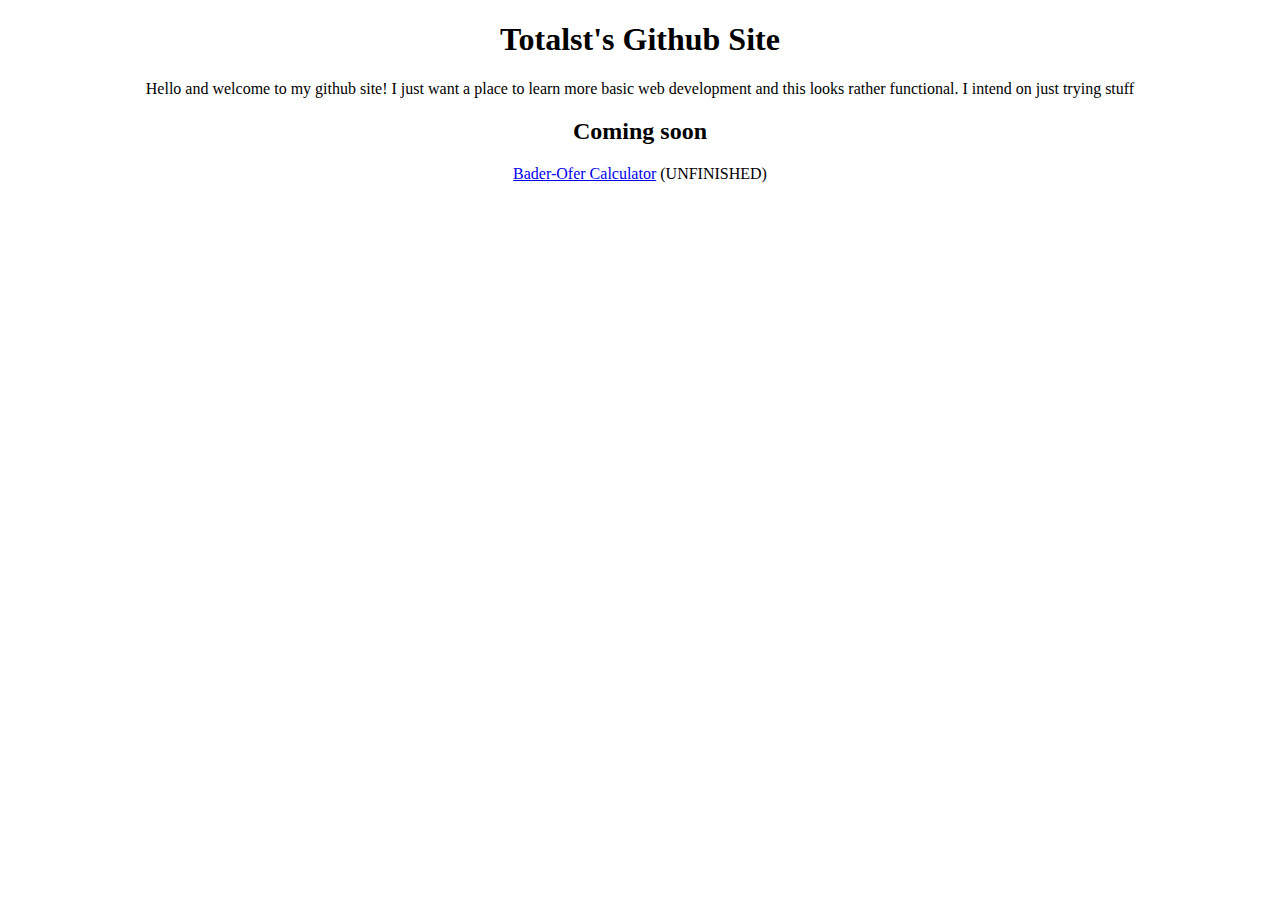
<file: index.html>
<!DOCTYPE html>
 <html>
    <head>
      <link rel="stylesheet" href="index.css">
	  <title>Totalst's github site</title>
    </head>
    <body>
      <h1>Totalst's Github Site</h1>
      <p>Hello and welcome to my github site! I just want a place to learn more basic web development and this looks rather functional. I intend on just trying stuff</p>
      <h2>Coming soon</h2>
      <p><a href="BaderOferCalculator/baderofer.html">Bader-Ofer Calculator</a> (UNFINISHED)<p>
    </body>
</html>
</file>
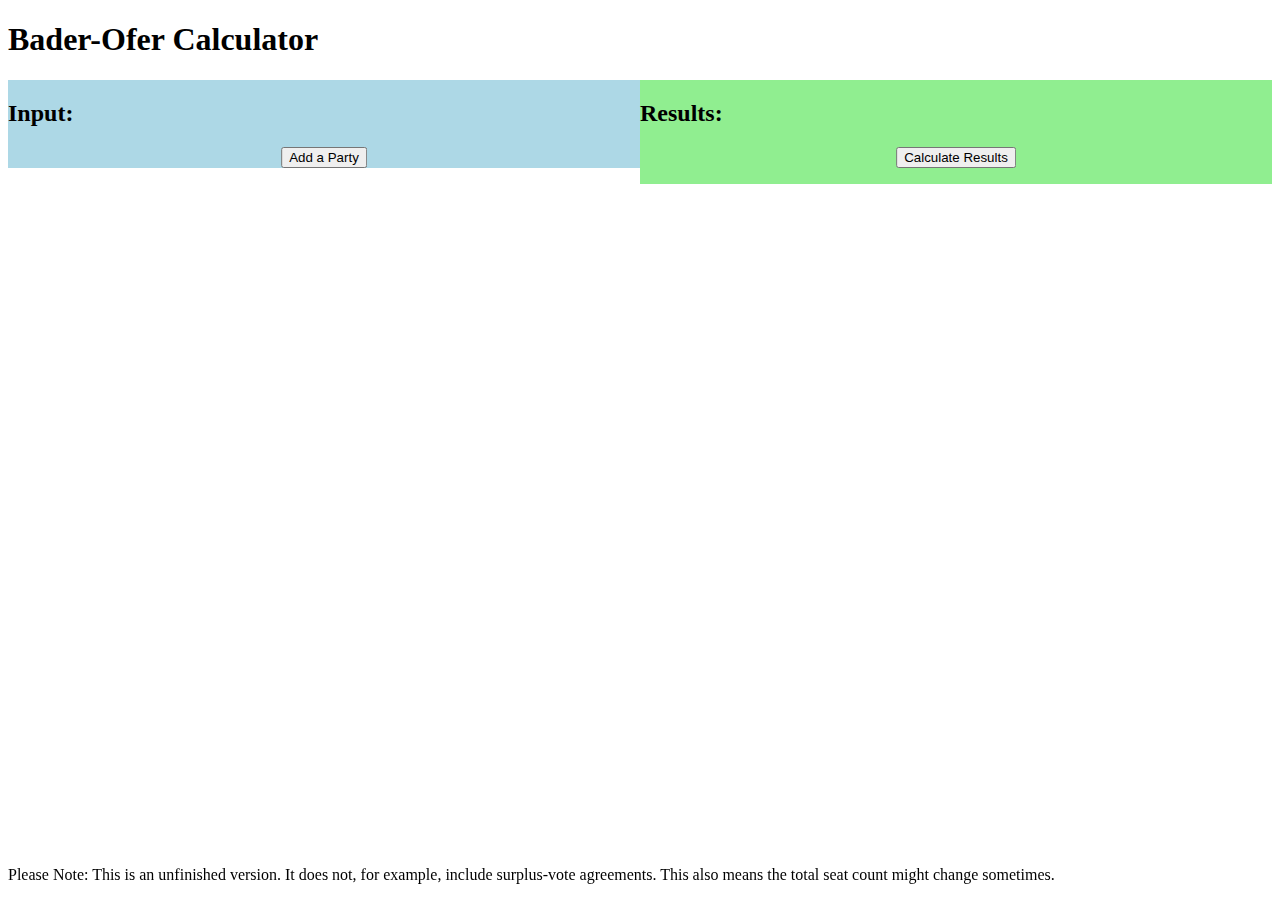
<file: BaderOferCalculator/baderofer.html>
<!DOCTYPE html>
 <html>
    <head>
      <link rel="stylesheet" href="baderofer.css">
	  <title>Bader-Ofer Calculator</title>
    </head>
    <body>
      <h1>Bader-Ofer Calculator</h1>
      <div> <!-- Main Div-->
		<div id="bader_ofer_input"> 
			<h2>Input:</h2>
			<button id="party_add_button">Add a Party</button>
		</div>
		
		<div id="bader_ofer_output">
			<h2>Results:</h2>
			<button id="calculate_results_button">Calculate Results</button>
			<p id="results_output_slot"></p>
		</div>
	  </div>
	  <p id="disclaimer">Please Note: This is an unfinished version. It does not, for example, include surplus-vote agreements. This also means the total seat count might change sometimes.</p>
    </body>
	<script src="baderofer.js"></script> <!--I've been informed this (putting the script at the end and not in <head> negates the need for window.onload in javascript? If that's wrong i'll just face the consequences eventually-->
</html>
</file>
<file: index.css>
body {
	font-family: Segoe UI;
	text-align: center;
}
</file>
<file: BaderOferCalculator/baderofer.css>
body {
	font-family: Segoe UI;
}

#bader_ofer_input {
	float: left;
	width: 50%;
	background: lightblue; /*The colors are for debug purposes. Remember to remove them once I'm done*/
}

#bader_ofer_output {
	float: right;
	width: 50%;
	background: lightgreen; /*The colors are for debug purposes. Remember to remove them once I'm done*/
}

#party_add_button, #calculate_results_button {
	margin: 0;
	position: relative;
    left: 50%;
    -ms-transform: translateX(-50%);
    transform: translateX(-50%);
}

#disclaimer {
	position: fixed;
    bottom: 0;
}
</file>
